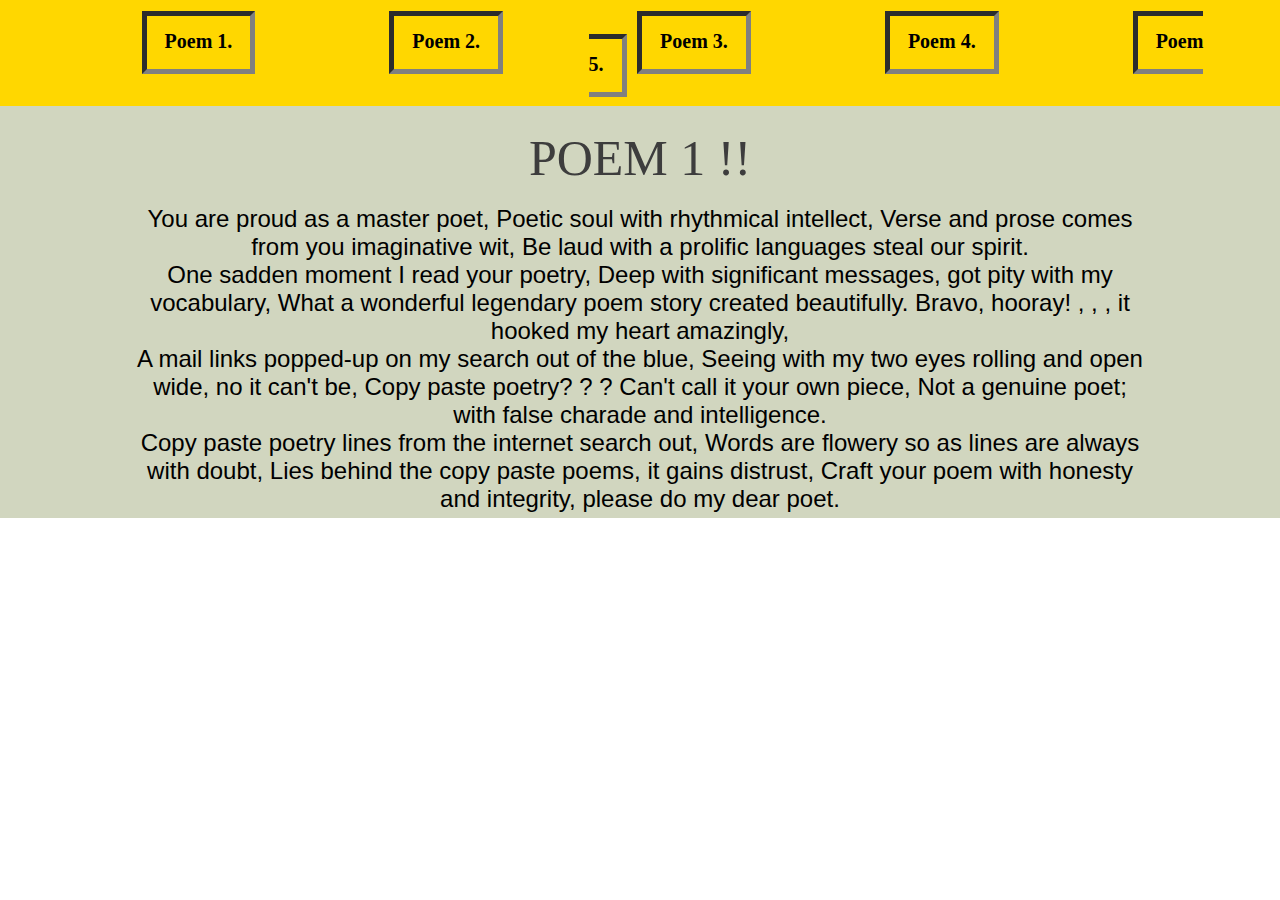
<file: index.html>
<!DOCTYPE html>
<html lang="en">
<head>
    <title>Poem Website</title>
    <link rel="stylesheet" href="style.css">
</head>
<body>
    <div class="top">
        <ul>
            <li><a href="./index.html">Poem 1.</a></li>
            <li><a href="./poem2.html">Poem 2.</a></li>
            <li><a href="./poem3.html">Poem 3.</a></li>
            <li><a href="./poem4.html">Poem 4.</a></li>
            <li><a href="./poem5.html">Poem 5.</a></li>
        </ul>
    </div>
    <div class="center">
        <br />
        <h1 class="pom1">POEM 1 !!</h1>
        <br />
        <p>You are proud as a master poet,
            Poetic soul with rhythmical intellect,
            Verse and prose comes from you imaginative wit,
            Be laud with a prolific languages steal our spirit.
            <br />
            One sadden moment I read your poetry,
            Deep with significant messages, got pity with my vocabulary,
            What a wonderful legendary poem story created beautifully.
            Bravo, hooray! , , , it hooked my heart amazingly,
            <br />
            A mail links popped-up on my search out of the blue,
            Seeing with my two eyes rolling and open wide, no it can't be,
            Copy paste poetry? ? ? Can't call it your own piece,
            Not a genuine poet; with false charade and intelligence.
            <br />
            Copy paste poetry lines from the internet search out,
            Words are flowery so as lines are always with doubt,
            Lies behind the copy paste poems, it gains distrust,
            Craft your poem with honesty and integrity, please do my dear poet.</p>

    </div>
    
    
</body>
</html>
</file>
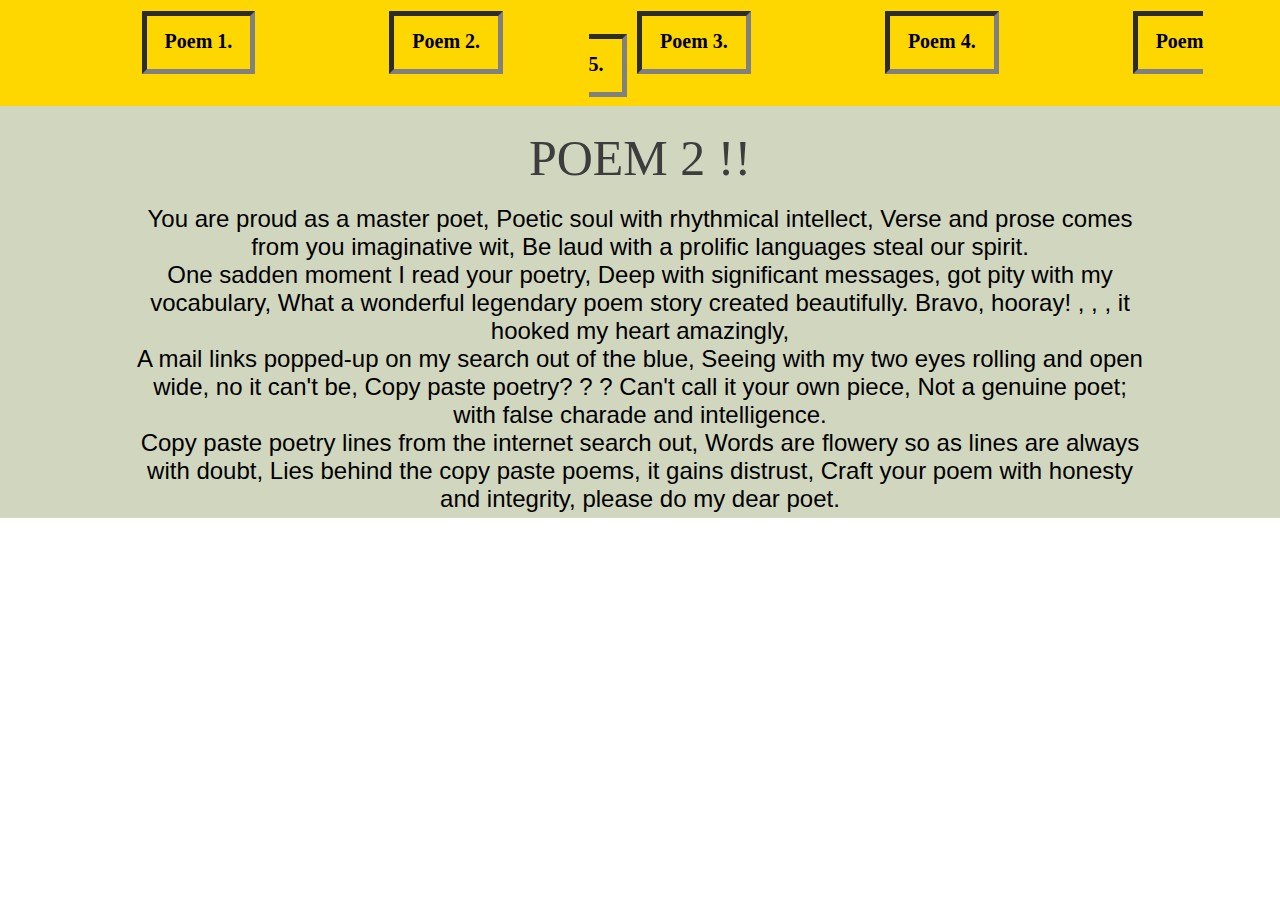
<file: poem2.html>
<!DOCTYPE html>
<html lang="en">
<head>
    <meta charset="UTF-8">
    <meta name="viewport" content="width=device-width, initial-scale=1.0">
    <link rel="stylesheet" href="style.css">
    <title>Poem 2</title>
</head>
<body>
    <div class="top">
        <ul>
            <li><a href="./index.html">Poem 1.</a></li>
            <li><a href="./poem2.html">Poem 2.</a></li>
            <li><a href="./poem3.html">Poem 3.</a></li>
            <li><a href="./poem4.html">Poem 4.</a></li>
            <li><a href="./poem5.html">Poem 5.</a></li>
        </ul>
    </div>
    <div class="center">
        <br />
        <h1 class="pom2">POEM 2 !!</h1>
        <br />
        <p>You are proud as a master poet,
            Poetic soul with rhythmical intellect,
            Verse and prose comes from you imaginative wit,
            Be laud with a prolific languages steal our spirit.
            <br />
            One sadden moment I read your poetry,
            Deep with significant messages, got pity with my vocabulary,
            What a wonderful legendary poem story created beautifully.
            Bravo, hooray! , , , it hooked my heart amazingly,
            <br />
            A mail links popped-up on my search out of the blue,
            Seeing with my two eyes rolling and open wide, no it can't be,
            Copy paste poetry? ? ? Can't call it your own piece,
            Not a genuine poet; with false charade and intelligence.
            <br />
            Copy paste poetry lines from the internet search out,
            Words are flowery so as lines are always with doubt,
            Lies behind the copy paste poems, it gains distrust,
            Craft your poem with honesty and integrity, please do my dear poet.</p>
    </div>
</body>
</html>
</file>
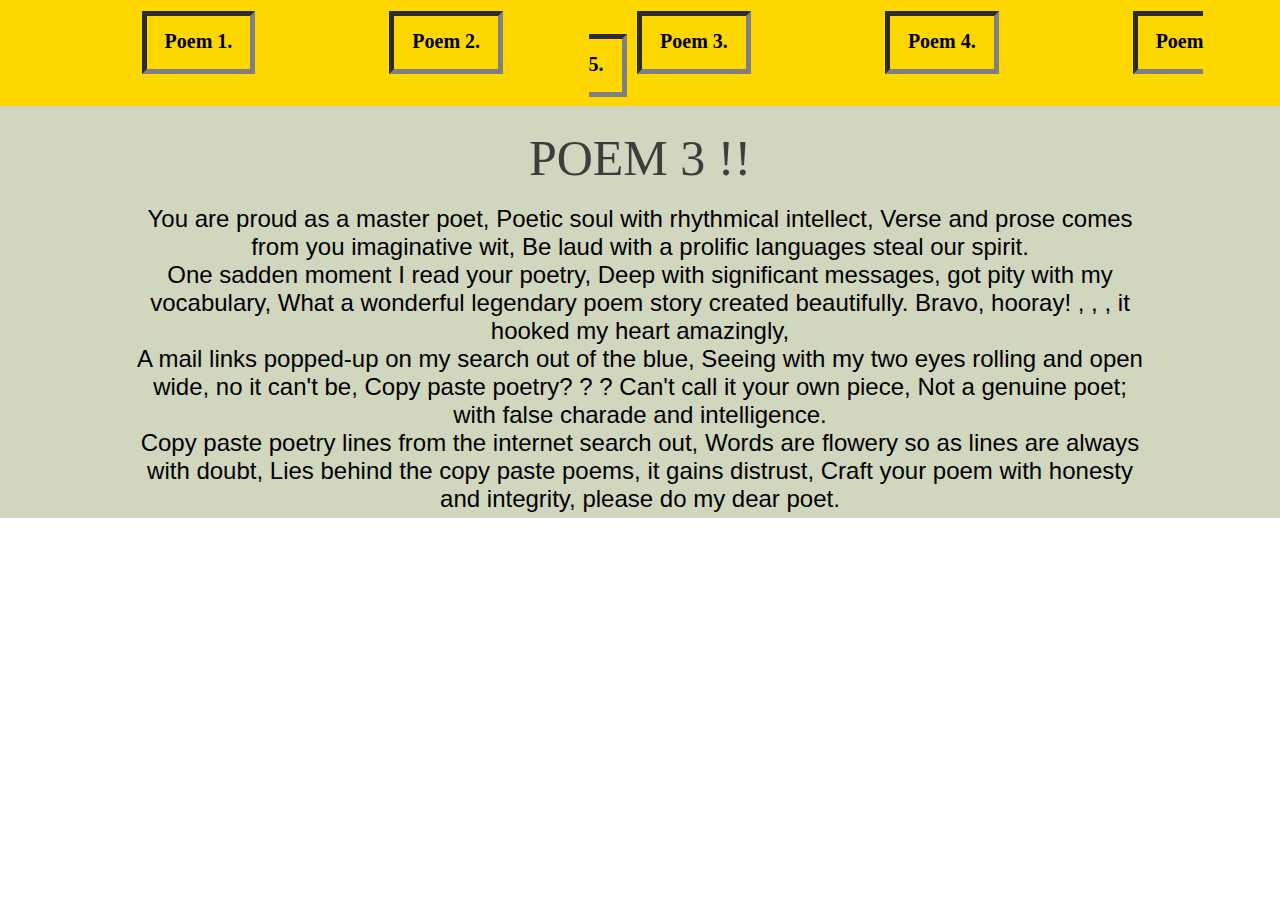
<file: poem3.html>
<!DOCTYPE html>
<html lang="en">
<head>
    <meta charset="UTF-8">
    <meta name="viewport" content="width=device-width, initial-scale=1.0">
    <link rel="stylesheet" href="style.css">
    <title>Poem 3</title>
</head>
<body>
    <div class="top">
        <ul>
            <li><a href="./index.html">Poem 1.</a></li>
            <li><a href="./poem2.html">Poem 2.</a></li>
            <li><a href="./poem3.html">Poem 3.</a></li>
            <li><a href="./poem4.html">Poem 4.</a></li>
            <li><a href="./poem5.html">Poem 5.</a></li>
        </ul>
    </div>
    <div class="center">
        <br />
        <h1 class="pom3">POEM 3 !!</h1>
        <br />
        <p>You are proud as a master poet,
            Poetic soul with rhythmical intellect,
            Verse and prose comes from you imaginative wit,
            Be laud with a prolific languages steal our spirit.
            <br />
            One sadden moment I read your poetry,
            Deep with significant messages, got pity with my vocabulary,
            What a wonderful legendary poem story created beautifully.
            Bravo, hooray! , , , it hooked my heart amazingly,
            <br />
            A mail links popped-up on my search out of the blue,
            Seeing with my two eyes rolling and open wide, no it can't be,
            Copy paste poetry? ? ? Can't call it your own piece,
            Not a genuine poet; with false charade and intelligence.
            <br />
            Copy paste poetry lines from the internet search out,
            Words are flowery so as lines are always with doubt,
            Lies behind the copy paste poems, it gains distrust,
            Craft your poem with honesty and integrity, please do my dear poet.</p>
    </div>
    
</body>
</html>
</file>
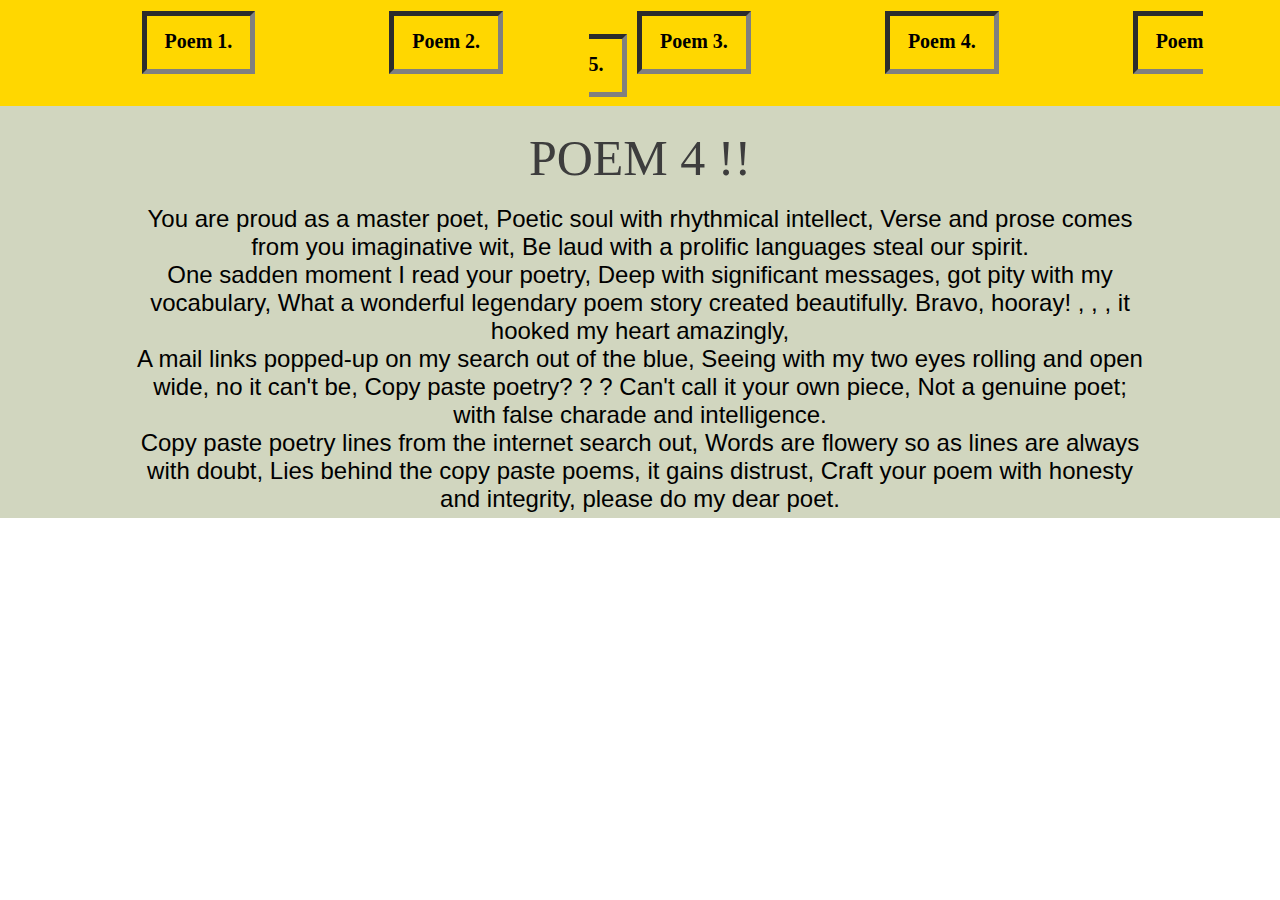
<file: poem4.html>
<!DOCTYPE html>
<html lang="en">
<head>
    <meta charset="UTF-8">
    <meta name="viewport" content="width=device-width, initial-scale=1.0">
    <link rel="stylesheet" href="style.css">
    <title>Poem 4</title>
</head>
<body>
    <div class="top">
        <ul>
            <li><a href="./index.html">Poem 1.</a></li>
            <li><a href="./poem2.html">Poem 2.</a></li>
            <li><a href="./poem3.html">Poem 3.</a></li>
            <li><a href="./poem4.html">Poem 4.</a></li>
            <li><a href="./poem5.html">Poem 5.</a></li>
        </ul>
    </div>
    <div class="center">
        <br />
        <h1 class="pom4">POEM 4 !!</h1>
        <br />
        <p>You are proud as a master poet,
            Poetic soul with rhythmical intellect,
            Verse and prose comes from you imaginative wit,
            Be laud with a prolific languages steal our spirit.
            <br />
            One sadden moment I read your poetry,
            Deep with significant messages, got pity with my vocabulary,
            What a wonderful legendary poem story created beautifully.
            Bravo, hooray! , , , it hooked my heart amazingly,
            <br />
            A mail links popped-up on my search out of the blue,
            Seeing with my two eyes rolling and open wide, no it can't be,
            Copy paste poetry? ? ? Can't call it your own piece,
            Not a genuine poet; with false charade and intelligence.
            <br />
            Copy paste poetry lines from the internet search out,
            Words are flowery so as lines are always with doubt,
            Lies behind the copy paste poems, it gains distrust,
            Craft your poem with honesty and integrity, please do my dear poet.</p>
    </div>
</body>
</html>
</file>
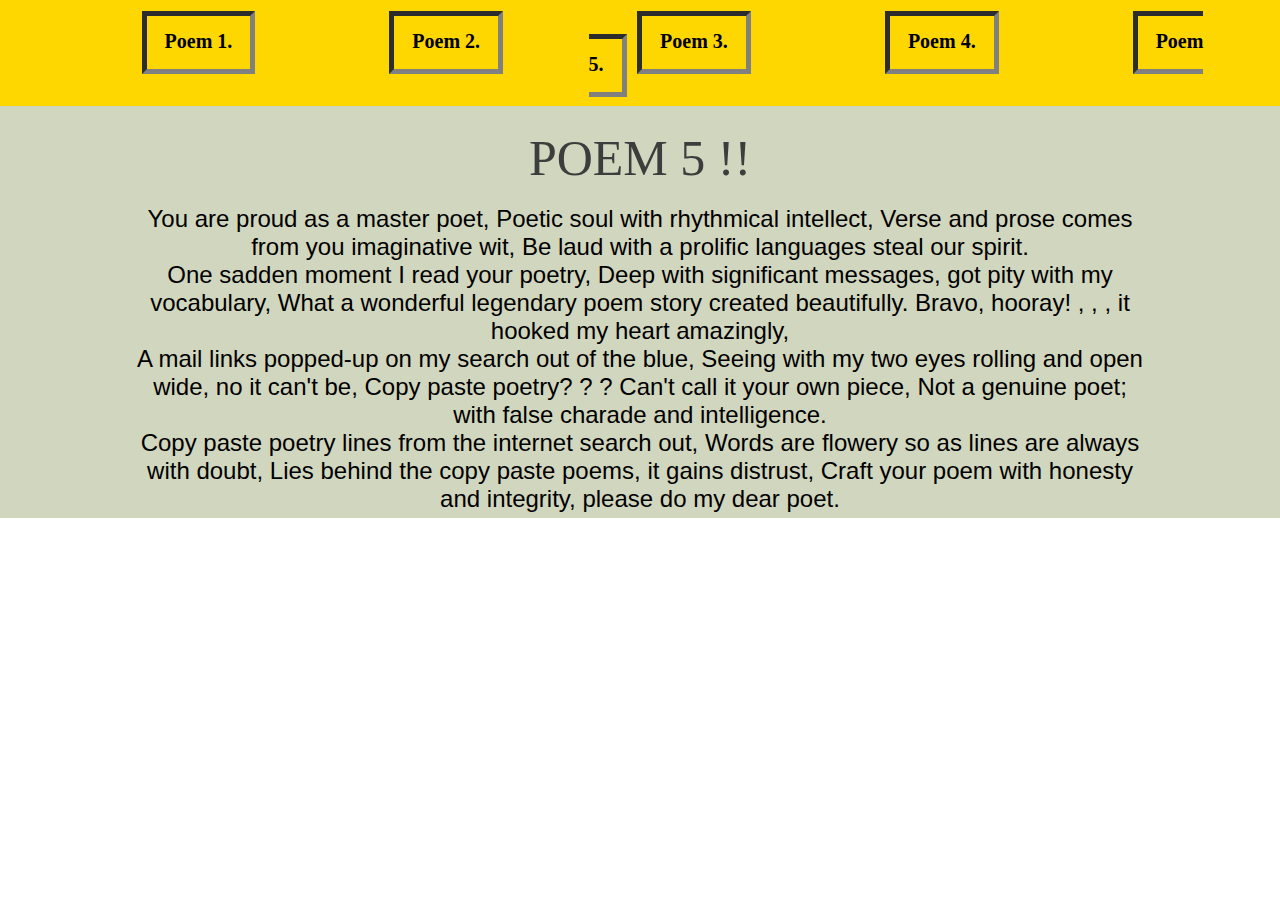
<file: poem5.html>
<!DOCTYPE html>
<html lang="en">
<head>
    <meta charset="UTF-8">
    <meta name="viewport" content="width=device-width, initial-scale=1.0">
    <link rel="stylesheet" href="style.css">
    <title>Poem 5</title>
</head>
<body>
    <div class="top">
        <ul>
            <li><a href="./index.html">Poem 1.</a></li>
            <li><a href="./poem2.html">Poem 2.</a></li>
            <li><a href="./poem3.html">Poem 3.</a></li>
            <li><a href="./poem4.html">Poem 4.</a></li>
            <li><a href="./poem5.html">Poem 5.</a></li>
        </ul>
    </div>
    <div class="center">
        <br />
        <h1 class="pom5">POEM 5 !!</h1>
        <br />
        <p>You are proud as a master poet,
            Poetic soul with rhythmical intellect,
            Verse and prose comes from you imaginative wit,
            Be laud with a prolific languages steal our spirit.
            <br />
            One sadden moment I read your poetry,
            Deep with significant messages, got pity with my vocabulary,
            What a wonderful legendary poem story created beautifully.
            Bravo, hooray! , , , it hooked my heart amazingly,
            <br />
            A mail links popped-up on my search out of the blue,
            Seeing with my two eyes rolling and open wide, no it can't be,
            Copy paste poetry? ? ? Can't call it your own piece,
            Not a genuine poet; with false charade and intelligence.
            <br />
            Copy paste poetry lines from the internet search out,
            Words are flowery so as lines are always with doubt,
            Lies behind the copy paste poems, it gains distrust,
            Craft your poem with honesty and integrity, please do my dear poet.</p>
    </div>
</body>
</html>
</file>
<file: style.css>
*{
    margin: 0;
    padding: 0;
}
ul li{
    list-style: none;
    display: inline;
    padding: 2dvb;
    margin-left:5px ;
    align-items: center;
    margin: 65px;
    width: 50px;
    border: 5px inset gray;
    
    
}
.top {
    padding: 30px;
    text-align: center;
    background-repeat: no-repeat;
    background-size: 100%;
    background-color: #FFD700;
}
ul li a{
    text-decoration: none;
    color: #000000;
    font-family: Arial;
    font-weight: bold;
    transition: 0.2s ease-in-out;
    font-family: cursive;
    font-weight: bolder;
    font-size: 20px; 
}
ul li a:hover{
    color: #f946468e;
}
@font-face {
    font-family: 'Rocher';
    src: url(https://assets.codepen.io/9632/RocherColorGX.woff2);
  }
  
.pom1 {
    font-family: 'Rocher';
    font-weight: lighter;
    text-align: center;
    font-size: 50px;
    color: rgb(61, 61, 61);
    }
.pom2 {
    font-family: 'Rocher';
    font-weight: lighter;
    text-align: center;
    font-size: 50px;
    color: rgb(61, 61, 61);
}
.pom3 {
    font-family: 'Rocher';
    font-weight: lighter;
    text-align: center;
    font-size: 50px;
    color: rgb(61, 61, 61);
}
.pom4 {
    font-family: 'Rocher';
    font-weight: lighter;
    text-align: center;
    font-size: 50px;
    color: rgb(61, 61, 61);
}
.pom5 {
    font-family: 'Rocher';
    font-weight: lighter;
    text-align: center;
    font-size: 50px;
    color: rgb(61, 61, 61);
}

.center {
    background-color: rgba(128, 142, 77, 0.361);
    padding: 5px;
}
p {
    text-align: center;
    margin-left: 130px ;
    margin-right: 130px ;
    font-size: x-large;
    font-family: 'Franklin Gothic Medium', 'Arial Narrow',fantasy, sans-serif;
}
</file>
